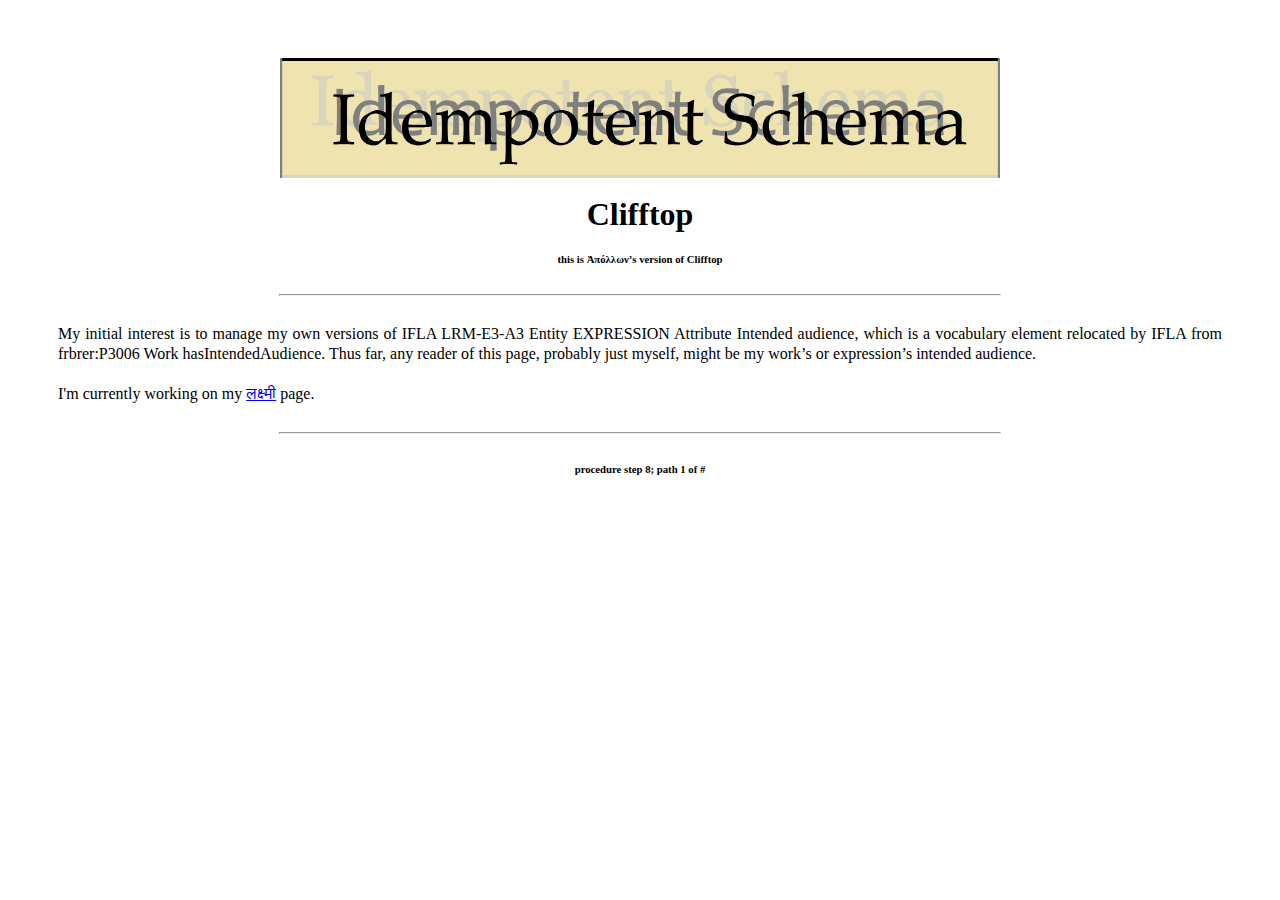
<file: public/index.html>
<!DOCTYPE html>

<html lang="en">
    <head>
        <title>
            Ἀπόλλων @ Clifftop
        </title>
        <style>
            body { padding: 50px; line-height: 125%; font-family: Palatino Linotype, Candara, Georgia, Trebuchet; }
        </style>
    </head>
    <body>
        <header>
            <div style="text-align: center">
                <img src="s-i.png" width="720px" height="120px">
            </div>
            <h1 style="text-align: center">
                Clifftop
            </h1>
            <h6 style="text-align: center">
                this is Ἀπόλλων’s version of Clifftop
            </h6>
        </header>
        <hr width="61.8%"><!-- only because no header --><br>
        <main>
            <article>
                <section>
                    <div style="text-align: justify">
                        My initial interest is to manage my own versions of IFLA LRM-E3-A3 Entity EXPRESSION Attribute Intended audience, which is a vocabulary element relocated by IFLA from frbrer:P3006 Work hasIntendedAudience.
                        Thus far, any reader of this page, probably just myself, might be my work’s or expression’s intended audience.
                    </div>
                    <br>
                    <div style="text-align: justify">
                        I'm currently working on my <a href="https://a665566.gitlab.io/clifftop/लक्ष्मी.html">लक्ष्मी</a> page.
                    </div>
                </section>
            </article>
        </main>
        <br><hr style="width: 61.8%">
        <footer>
            <h6 style="text-align: center">
                procedure step 8; path 1 of &num;
            </h6>
        </footer>
    </body>
</html>
</file>
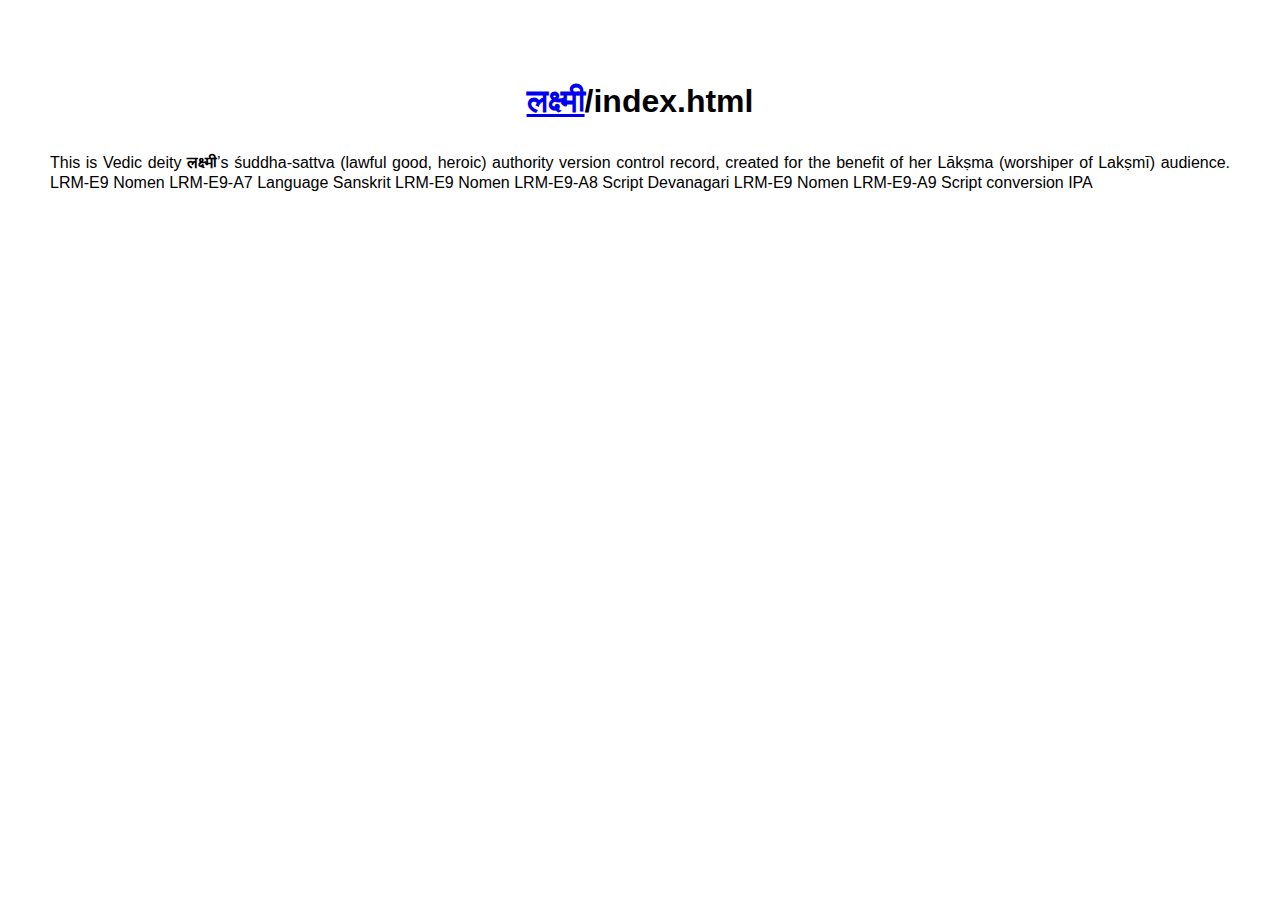
<file: public/लक्ष्मी/index.html>
<!DOCTYPE html>

<html>
    <head>
        <title>
            लक्ष्मी - Lakṣmī
        </title>
        <link rel="stylesheet" href="style.css">
    </head>
    <body>
        <br />
        <h1 style="text-align: center"><a href="../लक्ष्मी.html">लक्ष्मी</a>/index.html</h1>
        <br />
        <div vocab="http://iflastandards.info/ns/fr/frbr/frbrer/" prefix="frbroo: http://iflastandards.info/ns/fr/frbr/frbroo/" prefix="frad: http://iflastandards.info/ns/fr/frad/" prefix="frsad: http://iflastandards.info/ns/fr/frsad/" style="text-align: justify">
            This is
            <span typeof="frsad:Thema">
                <span property="hasTypeOfThema">
                    Vedic
                </span>
                <span property="hasTypeOfThema">
                    deity
                </span>
            </span>
            <span style="font-weight: bold">लक्ष्मी</span>’s
            <span typeof="Work">
                <span property="hasIntendedAudience">
                śuddha-sattva (lawful good, heroic)
                </span>
                <span property="hasFormOfWork">
                    authority version control
                </span>
            </span>
            <span typeof="Expression">
                <span property="hasFormOfExpression">
                    record,
                </span>
            </span>
            created for the benefit of her
            <span typeof="frsad:Nomen">
                <span property="hasAudience">
                    Lākṣma (worshiper of Lakṣmī)
                </span>
                audience.
            </span>

LRM-E9 Nomen
LRM-E9-A7 Language
Sanskrit

LRM-E9 Nomen
LRM-E9-A8 Script
Devanagari

LRM-E9 Nomen
LRM-E9-A9 Script conversion
IPA


        </div>
        <br /><br /><br />
    </body>
</html>
</file>
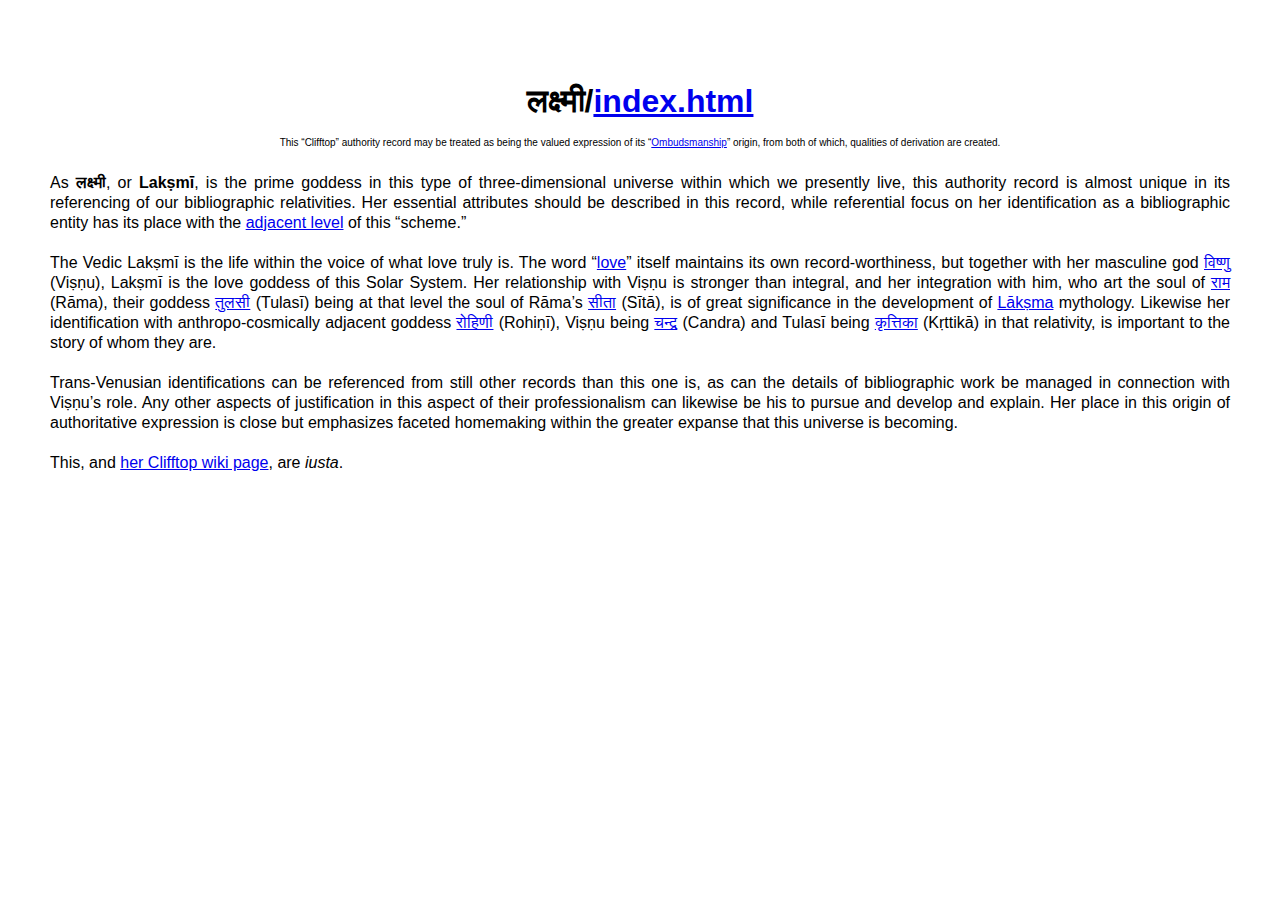
<file: public/लक्ष्मी.html>
<!DOCTYPE html>

<html lang="en">
    <head>
        <title>
            लक्ष्मी - Lakṣmī
        </title>
        <link rel="stylesheet" href="style.css">
    </head>
    <body>
        <br />
        <h1 style="text-align: center">लक्ष्मी/<a href="लक्ष्मी/index.html">index.html</a></h1>
        <div style="font-size: x-small; text-align: center">
            This “Clifftop” authority record may be treated as being the valued expression of its “<a href="https://ombudsmanship.gitlab.io/clifftop/लक्ष्मी.html">Ombudsmanship</a>” origin, from both of which, qualities of derivation are created.
        </div>
        <br />
        <div style="text-align: justify">
            As <span style="font-weight: bold">लक्ष्मी</span>, or <span style="font-weight: bold">Lakṣmī</span>, is the prime goddess in this type of three-dimensional universe within which we presently live, this authority record is almost unique in its referencing of our bibliographic relativities. Her essential attributes should be described in this record, while referential focus on her identification as a bibliographic entity has its place with the <a href="http://scarecrow.referata.com/wiki/लक्ष्मी">adjacent level</a> of this “scheme.”
            <br /><br />
            The Vedic Lakṣmī is the life within the voice of what love truly is. The word “<a href="love.html">love</a>” itself maintains its own record-worthiness, but together with her masculine god <a href="विष्णु.html">विष्णु</a> (Viṣṇu), Lakṣmī is the love goddess of this Solar System. Her relationship with Viṣṇu is stronger than integral, and her integration with him, who art the soul of <a href="राम.html">राम</a> (Rāma), their goddess <a href="तुलसी.html">तुलसी</a> (Tulasī) being at that level the soul of Rāma’s <a href="सीता.html">सीता</a> (Sītā), is of great significance in the development of <a href="Lākṣmism.html">Lākṣma</a> mythology. Likewise her identification with anthropo-cosmically adjacent goddess <a href="रोहिणी.html">रोहिणी</a> (Rohiṇī), Viṣṇu being <a href="चन्द्र.html">चन्द्र</a> (Candra) and Tulasī being <a href="कृत्तिका.html">कृत्तिका</a> (Kṛttikā) in that relativity, is important to the story of whom they are.
            <br /><br />
            Trans-Venusian identifications can be referenced from still other records than this one is, as can the details of bibliographic work be managed in connection with Viṣṇu’s role. Any other aspects of justification in this aspect of their professionalism can likewise be his to pursue and develop and explain. Her place in this origin of authoritative expression is close but emphasizes faceted homemaking within the greater expanse that this universe is becoming.
            <br /><br />
            This, and <a href="https://gitlab.com/a665566/clifftop/wikis/लक्ष्मी">her Clifftop wiki page</a>, are <span style="font-style: italic">iusta</span>.
        </div>
        <br /><br />
    </body>
</html>
</file>
<file: public/लक्ष्मी/style.css>
body {
  font-family: sans-serif;
  line-height: 125%;
  padding: 50px;
  margin: auto;
  max-width: 1280px;
}

.navbar {
  background-color: #313236;
  border-radius: 2px;
  max-width: 800px;
}

.navbar a {
  color: #aaa;
  display: inline-block;
  font-size: 15px;
  padding: 10px;
  text-decoration: none;
}

.navbar a:hover {
  color: #ffffff;
}
</file>
<file: public/style.css>
body {
  font-family: sans-serif;
  line-height: 125%;
  padding: 50px;
  margin: auto;
  max-width: 1280px;
}

.navbar {
  background-color: #313236;
  border-radius: 2px;
  max-width: 800px;
}

.navbar a {
  color: #aaa;
  display: inline-block;
  font-size: 15px;
  padding: 10px;
  text-decoration: none;
}

.navbar a:hover {
  color: #ffffff;
}
</file>
